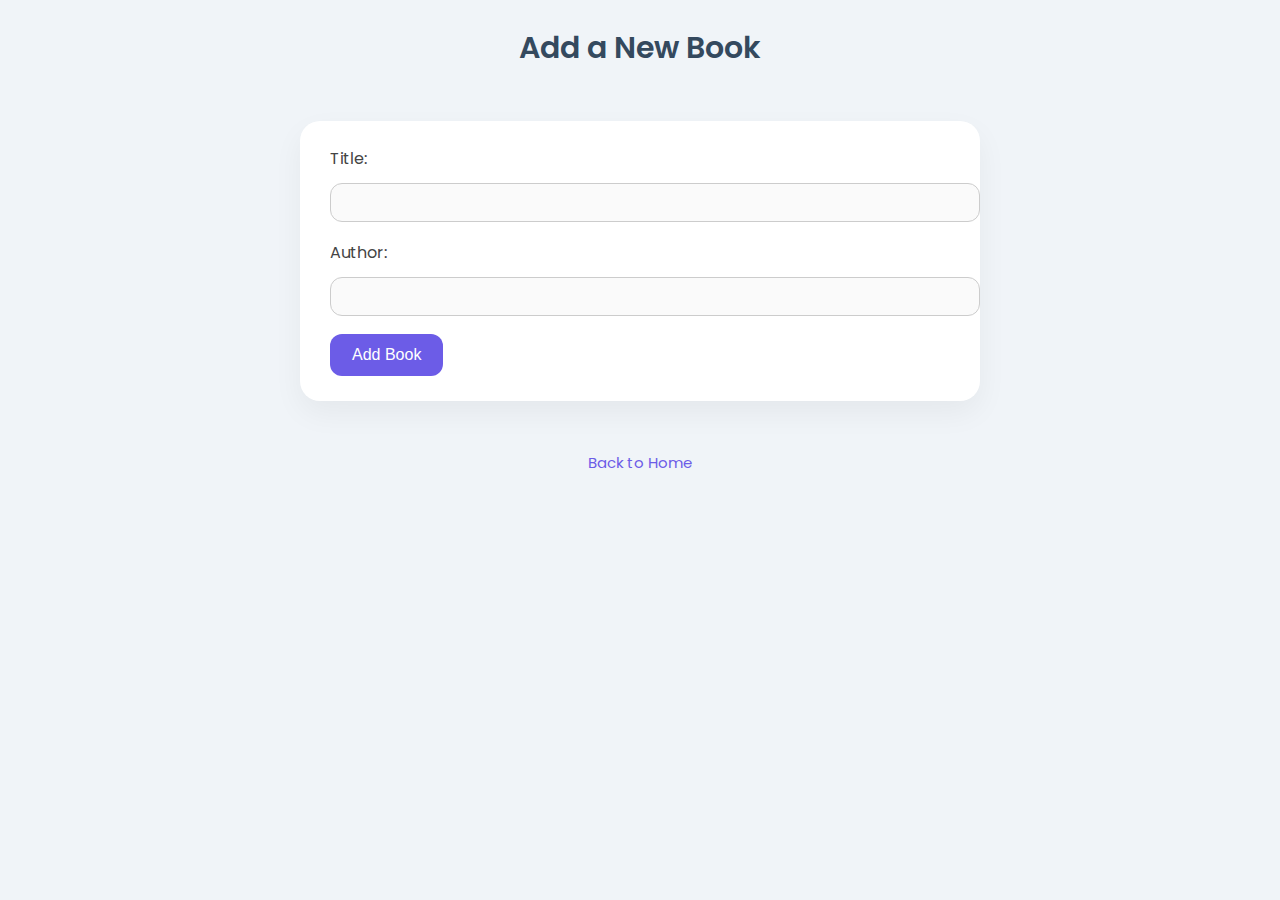
<file: templates/add_book.html>
<!DOCTYPE html>
<html>
<head>
    <link rel="stylesheet" href="https://cdnjs.cloudflare.com/ajax/libs/font-awesome/6.5.0/css/all.min.css">
    <title>Add Book</title>
    <link rel="stylesheet" href="/static/style.css">
    <script>
        function confirmAdd() {
            alert("Book added successfully!");
        }
    </script>
</head>
<body>
    
    
    <h1>Add a New Book</h1>
    <form method="POST" onsubmit="confirmAdd()">
        <label>Title:</label>
        <input type="text" name="title" required>

        <label>Author:</label>
        <input type="text" name="author" required>

        <button type="submit">Add Book</button>
    </form>
    <a href="/">Back to Home</a>
</body>
</html>
</file>
<file: static/style.css>
/* Google Fonts */
@import url('https://fonts.googleapis.com/css2?family=Poppins:wght@400;600&display=swap');

/* Global Styles */
body {
    font-family: 'Poppins', sans-serif;
    background: #f0f4f8;
    margin: 0;
    padding: 0;
    color: #444;
}

/* Header */
h1 {
    text-align: center;
    margin-top: 25px;
    color: #34495e;
    font-size: 30px;
    font-weight: 600;
}

/* Forms & Tables */
form, table {
    background: #ffffff;
    max-width: 620px;
    margin: 50px auto;
    padding: 25px 30px;
    border-radius: 20px;
    box-shadow: 0 12px 30px rgba(0, 0, 0, 0.05);
    transition: transform 0.2s ease;
}

form:hover, table:hover {
    transform: scale(1.01);
}

/* Inputs & Selects */
input, select {
    width: 100%;
    padding: 10px 14px;
    margin: 12px 0 18px;
    border: 1px solid #ccc;
    border-radius: 12px;
    font-size: 15px;
    background-color: #fafafa;
    transition: border 0.3s ease;
}

input:focus, select:focus {
    border-color: #6c5ce7;
    outline: none;
}

/* Buttons */
button {
    background-color: #6c5ce7;
    color: #fff;
    padding: 12px 22px;
    border: none;
    border-radius: 12px;
    font-size: 16px;
    cursor: pointer;
    font-weight: 500;
    transition: all 0.3s ease;
}

button:hover {
    background-color: #5a4dcf;
    transform: scale(1.05);
}

/* Links */
a {
    display: block;
    text-align: center;
    margin-top: 20px;
    color: #6c5ce7;
    text-decoration: none;
    font-size: 15px;
}

a:hover {
    text-decoration: underline;
}

/* Table */
table {
    width: 90%;
    border-collapse: collapse;
}

th, td {
    padding: 14px;
    border-bottom: 1px solid #eee;
    text-align: left;
}

th {
    background-color: #6c5ce7;
    color: #fff;
    font-weight: 500;
}

/* Navbar */
.navbar {
    background-color: #2d3436;
    padding: 15px;
    text-align: center;
    box-shadow: 0 4px 10px rgba(0, 0, 0, 0.1);
}

.navbar a {
    color: #fff;
    margin: 0 16px;
    text-decoration: none;
    font-size: 16px;
    font-weight: 500;
    transition: color 0.3s;
}

.navbar a:hover {
    color: #81ecec;
}
</file>
